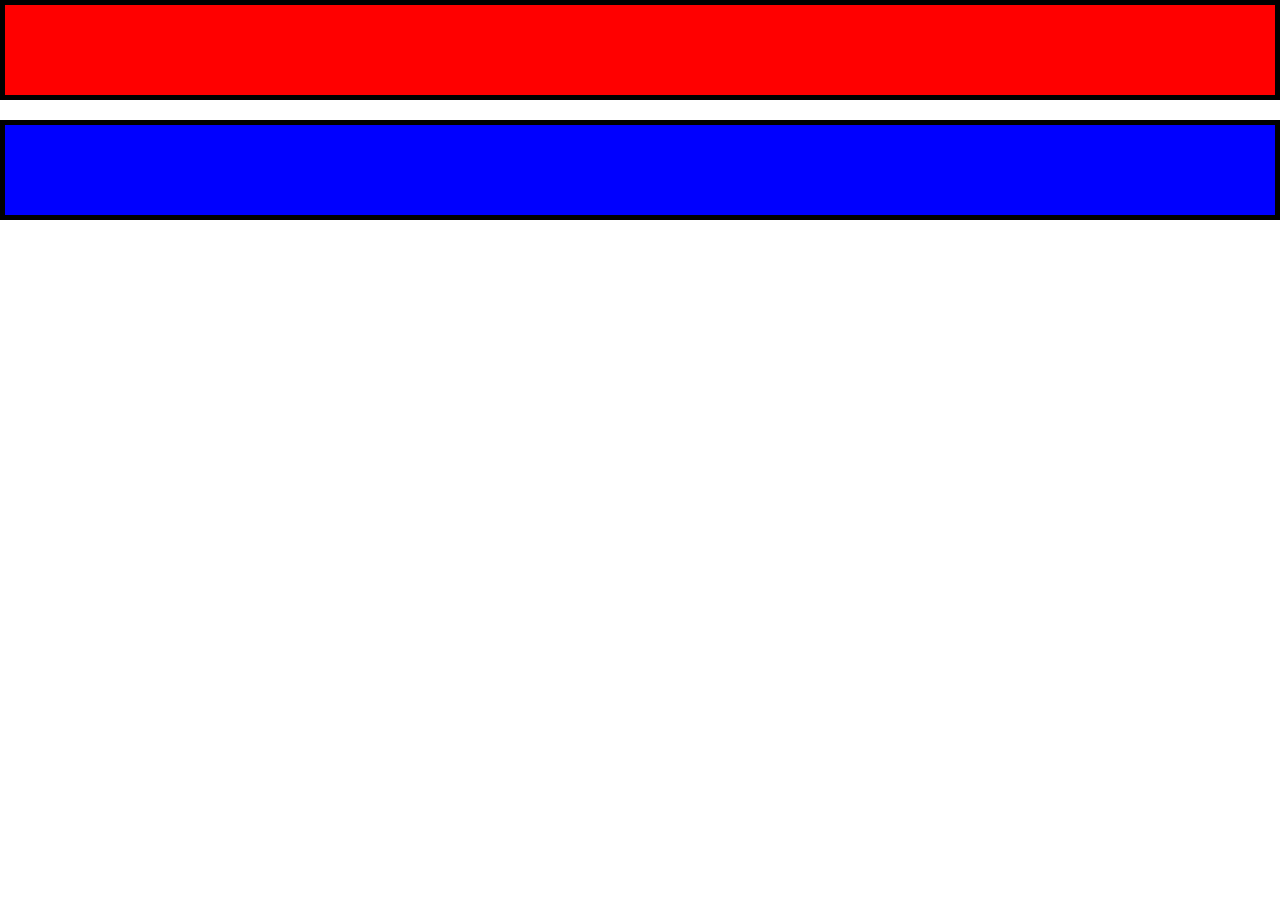
<file: index.html>
<!DOCTYPE html>
<html lang="en">

<head>
    <meta charset="UTF-8">
    <meta name="viewport" content="width=device-width, initial-scale=1.0">
    <link rel="stylesheet" href="./styles.css">
    <title>Odin Recipes</title>
</head>

<body>

    <div id="box1"></div>
    <div id="box2"></div>


</body>

</html>
</file>
<file: styles.css>
* {
  padding: 0;
  margin: 0;
  box-sizing: border-box;
}

#box1 {
  /* width: 100px; */
  height: 100px;
  background-color: red;
  border: 5px solid black;
  margin-bottom: 20px;
}

#box2 {
  /* width: 100px; */
  height: 100px;
  background-color: blue;
  border: 5px solid black;
}
</file>
